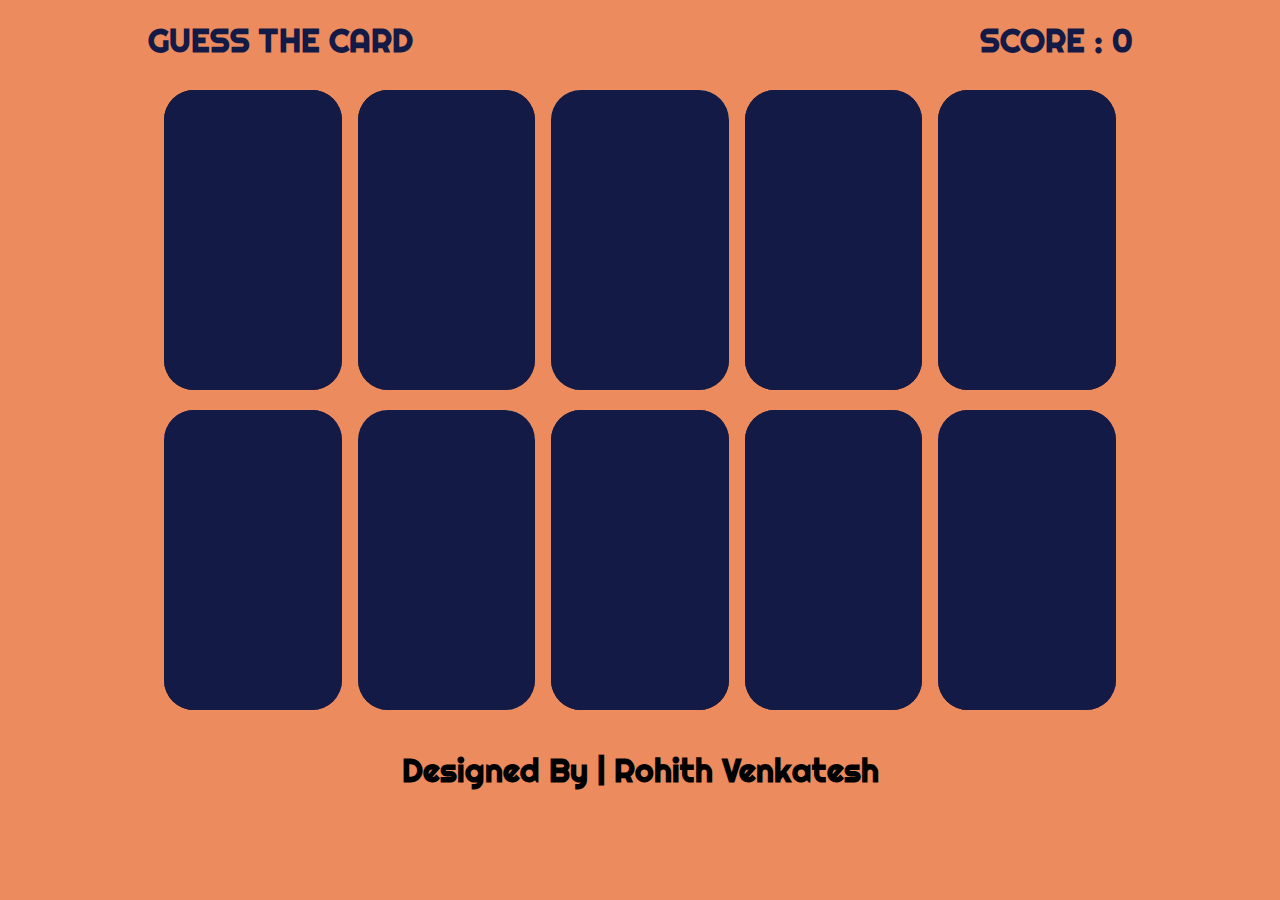
<file: Card Game project/index.html>
<!DOCTYPE html>
<html lang="en">
<head>
    <meta charset="UTF-8">
    <meta http-equiv="X-UA-Compatible" content="IE=edge">
    <meta name="viewport" content="width=device-width, initial-scale=1.0">
    <title>WELCOME AVENGERS !</title>
    <link rel="stylesheet" href="style.css">

    <!--fav icon-->
    <link rel="icon" type="image" href="images/fav_icon.png">


    <link rel="preconnect" href="https://fonts.googleapis.com">
    <link rel="preconnect" href="https://fonts.gstatic.com" crossorigin>
    <link href="https://fonts.googleapis.com/css2?family=Orbitron:wght@700&family=Righteous&display=swap" rel="stylesheet">

</head>
<body>

    <div class="container">
        <div class="padd">
            <div class="header">
                <h1>GUESS THE CARD</h1>
                <h1>SCORE : <span id="score">0</span></h1>
            </div>

            <div class="cards" id="cards">
                
            </div>
        </div>
        
    </div>

<footer class="footer">
    <h1>Designed By | Rohith Venkatesh</h1>
</footer>
    

<script src="script.js"></script>
</body>
</html>
</file>
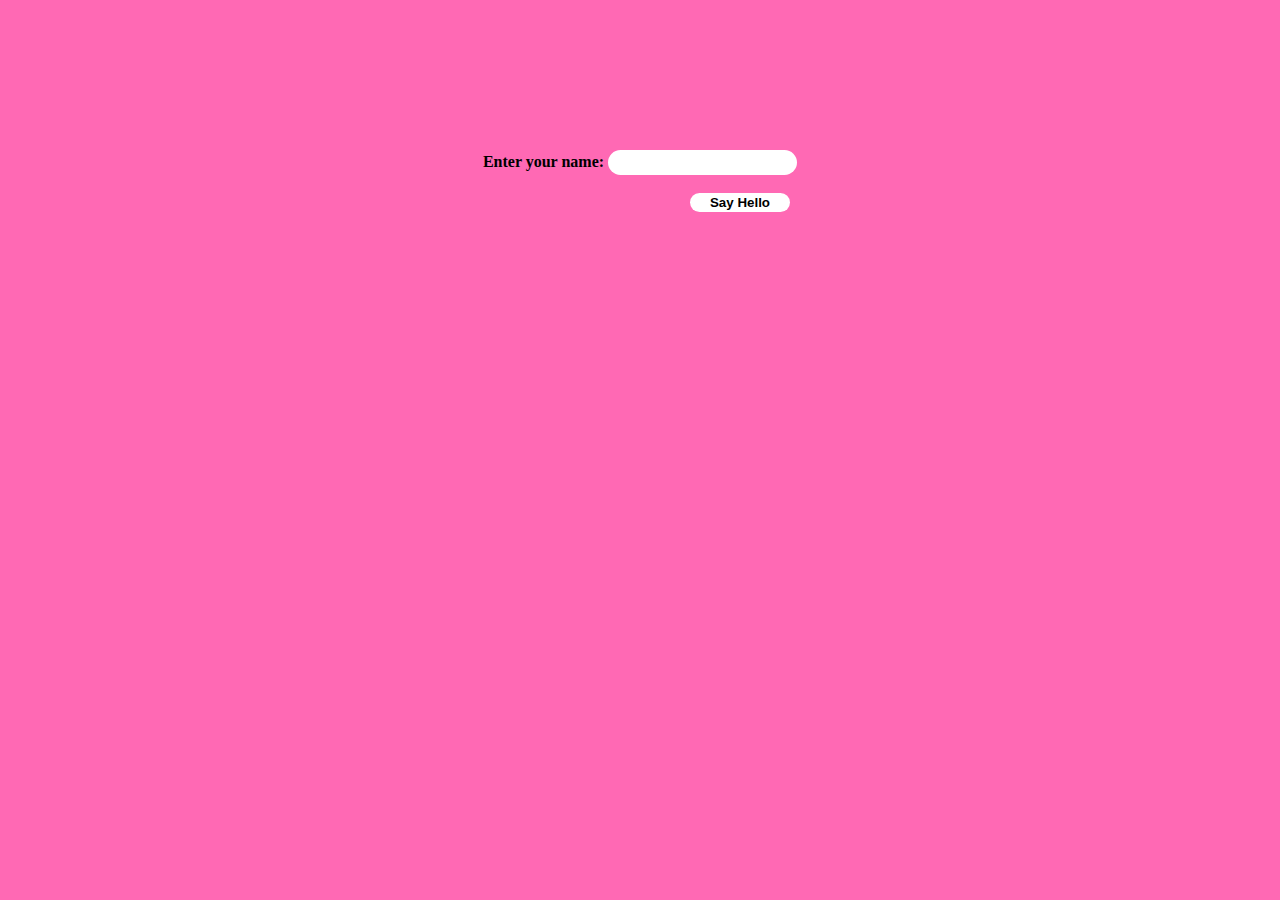
<file: Dom assignment/index.html>
<html>
<head>

        <link rel="stylesheet" href="style.css">
</head>
<body>
<form class="forms">
Enter your name: <input type="text" id="fn" name="user" /><br/><br/>
<input type="button" class="btn" value="Say Hello" onclick="dis()" />
</form>

<script src="script.js"></script>
</body>
</html>
</file>
<file: Card Game project/style.css>
*{
    margin: 0px;
    padding: 0px;
    font-family: 'Righteous', cursive;
}
body{
    /* background-image:url(frontpage.png); */
    background-color:#EC8B5E ;
}

.container{
    width: 80%;
    padding-bottom: 50px;
    /* background-color: gray; */
    margin-left: 10%;
}

.padd{
    padding:20px;
}

.header{
    height: 50px;
    width: 100%;
    color:  #141A46;
    /* background-color: red; */
    display: flex;
    justify-content: space-between;
}

.cards{
    width: 100%;
    display: flex;
    flex-wrap: wrap;
    /* background-color: lightgray; */
    justify-content: space-evenly;
}

.card{
    height: 300px;
    width: 18%;
    border-radius: 30px;
    margin-top: 20px;
    background-color: red;
    background-size: cover;
}

.overlay{
    height: 300px;
    width: 100%;
    border-radius: 30px;
    background-color:  #141A46;
    cursor: pointer;
}

.opened{
    display: none;
    
}

.footer{
    text-align: center;
    margin-bottom: 20px;
    margin-top: -30px;
}
</file>
<file: Dom assignment/style.css>
body{
    background-color: hotpink;
}

.forms {
    margin-top: 150px;
    text-align: center;
    color:black;
    font-weight: bold;
}
#fn{
    border: none;
    padding: 5px;
    border-radius: 250px;
    font-weight: 700;
}

.btn{
    background-color: white;
    color: black;
    width: 100px;
    border: none;
    margin-left: 200px ;
    padding: 2px;
    border-radius: 50px;
    font-weight: 700;
}
.btn:hover{
    background-color: rgb(173, 13, 221);
    color: white;
}
</file>
